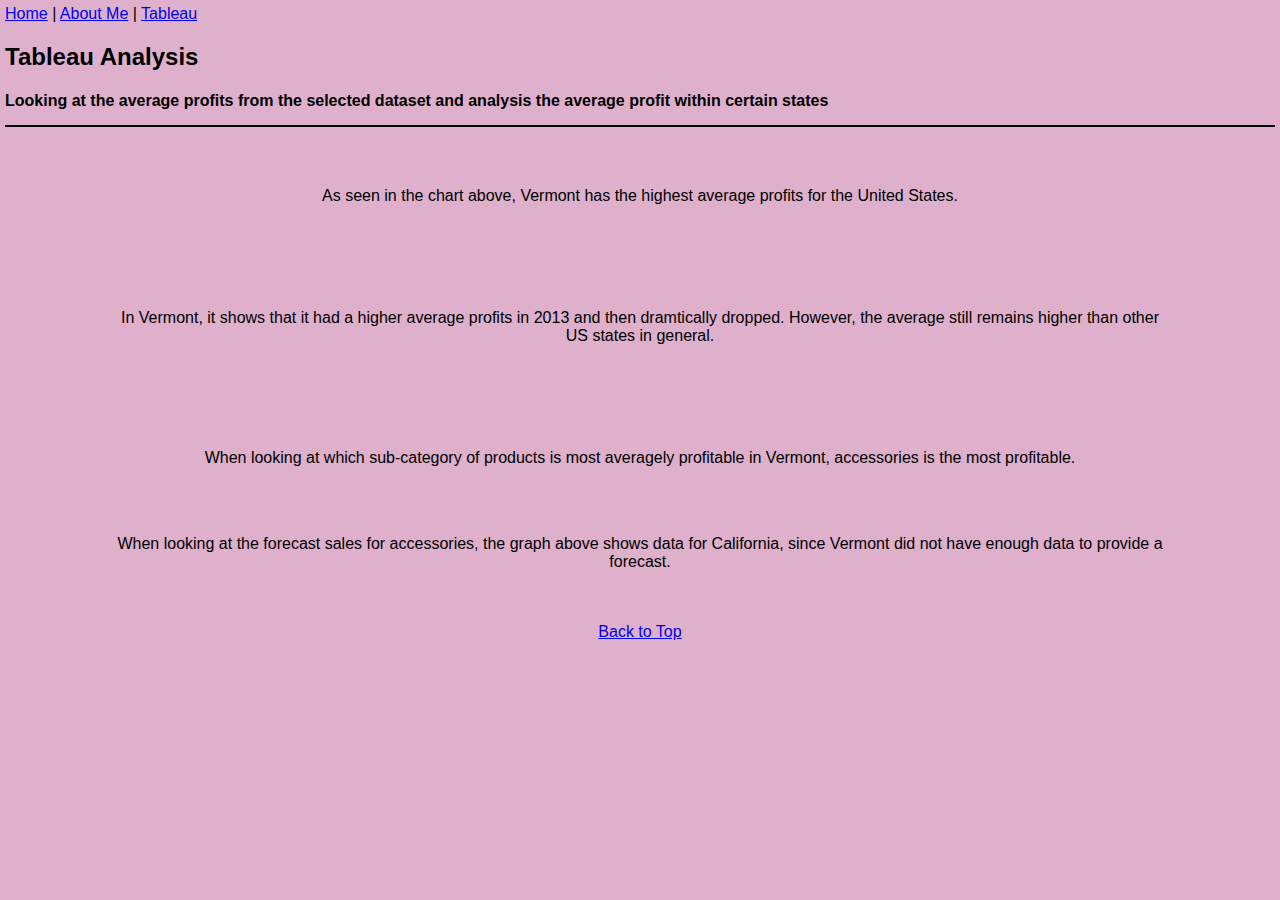
<file: html/tableau.html>
<!DOCTYPE html>
<html>
    <head>
        <title>Tableau</title>
        <link href="../styles/bootstyles.css" rel="stylesheet" type="text/css">
    </head>
    <body>
        <div class="common header">
            <a id="top" href="../index.html">Home</a> |
            <a href="../html/about.html">About Me</a> |
            <a href="../html/tableau.html">Tableau</a><br>   
            <h2>Tableau Analysis</h2>  
            <h4>Looking at the average profits from the selected dataset and analysis the average profit within certain states</h4>
        </div>
        <div class="common mainbody center">
            <div class='tableauPlaceholder' id='viz1656109247398' style='position: relative'><noscript><a href='#'><img alt='Sheet 1 ' src='https:&#47;&#47;public.tableau.com&#47;static&#47;images&#47;HT&#47;HTML-project&#47;Sheet1&#47;1_rss.png' style='border: none' /></a></noscript><object class='tableauViz'  style='display:none;'><param name='host_url' value='https%3A%2F%2Fpublic.tableau.com%2F' /> <param name='embed_code_version' value='3' /> <param name='site_root' value='' /><param name='name' value='HTML-project&#47;Sheet1' /><param name='tabs' value='no' /><param name='toolbar' value='yes' /><param name='static_image' value='https:&#47;&#47;public.tableau.com&#47;static&#47;images&#47;HT&#47;HTML-project&#47;Sheet1&#47;1.png' /> <param name='animate_transition' value='yes' /><param name='display_static_image' value='yes' /><param name='display_spinner' value='yes' /><param name='display_overlay' value='yes' /><param name='display_count' value='yes' /><param name='language' value='en-US' /><param name='filter' value='publish=yes' /></object></div>                <script type='text/javascript'>                    var divElement = document.getElementById('viz1656109247398');                    var vizElement = divElement.getElementsByTagName('object')[0];                    vizElement.style.width='100%';vizElement.style.height=(divElement.offsetWidth*0.75)+'px';                    var scriptElement = document.createElement('script');                    scriptElement.src = 'https://public.tableau.com/javascripts/api/viz_v1.js';                    vizElement.parentNode.insertBefore(scriptElement, vizElement);                </script><br><br>
            <p>As seen in the chart above, Vermont has the highest average profits for the United States.</p><br><br>
            <div class='tableauPlaceholder' id='viz1656109193231' style='position: relative'><noscript><a href='#'><img alt='Sheet 2 ' src='https:&#47;&#47;public.tableau.com&#47;static&#47;images&#47;HT&#47;HTML-project&#47;Sheet2&#47;1_rss.png' style='border: none' /></a></noscript><object class='tableauViz'  style='display:none;'><param name='host_url' value='https%3A%2F%2Fpublic.tableau.com%2F' /> <param name='embed_code_version' value='3' /> <param name='site_root' value='' /><param name='name' value='HTML-project&#47;Sheet2' /><param name='tabs' value='no' /><param name='toolbar' value='yes' /><param name='static_image' value='https:&#47;&#47;public.tableau.com&#47;static&#47;images&#47;HT&#47;HTML-project&#47;Sheet2&#47;1.png' /> <param name='animate_transition' value='yes' /><param name='display_static_image' value='yes' /><param name='display_spinner' value='yes' /><param name='display_overlay' value='yes' /><param name='display_count' value='yes' /><param name='language' value='en-US' /><param name='filter' value='publish=yes' /></object></div>                <script type='text/javascript'>                    var divElement = document.getElementById('viz1656109193231');                    var vizElement = divElement.getElementsByTagName('object')[0];                    vizElement.style.width='100%';vizElement.style.height=(divElement.offsetWidth*0.75)+'px';                    var scriptElement = document.createElement('script');                    scriptElement.src = 'https://public.tableau.com/javascripts/api/viz_v1.js';                    vizElement.parentNode.insertBefore(scriptElement, vizElement);                </script><br><br>
            <p>In Vermont, it shows that it had a higher average profits in 2013 and then dramtically dropped. However, the average still remains higher than other US states in general.</p><br><br>
            <div class='tableauPlaceholder' id='viz1656109137936' style='position: relative'><noscript><a href='#'><img alt='Sheet 3 ' src='https:&#47;&#47;public.tableau.com&#47;static&#47;images&#47;HT&#47;HTML-project&#47;Sheet3&#47;1_rss.png' style='border: none' /></a></noscript><object class='tableauViz'  style='display:none;'><param name='host_url' value='https%3A%2F%2Fpublic.tableau.com%2F' /> <param name='embed_code_version' value='3' /> <param name='site_root' value='' /><param name='name' value='HTML-project&#47;Sheet3' /><param name='tabs' value='no' /><param name='toolbar' value='yes' /><param name='static_image' value='https:&#47;&#47;public.tableau.com&#47;static&#47;images&#47;HT&#47;HTML-project&#47;Sheet3&#47;1.png' /> <param name='animate_transition' value='yes' /><param name='display_static_image' value='yes' /><param name='display_spinner' value='yes' /><param name='display_overlay' value='yes' /><param name='display_count' value='yes' /><param name='language' value='en-US' /><param name='filter' value='publish=yes' /></object></div>                <script type='text/javascript'>                    var divElement = document.getElementById('viz1656109137936');                    var vizElement = divElement.getElementsByTagName('object')[0];                    vizElement.style.width='100%';vizElement.style.height=(divElement.offsetWidth*0.75)+'px';                    var scriptElement = document.createElement('script');                    scriptElement.src = 'https://public.tableau.com/javascripts/api/viz_v1.js';                    vizElement.parentNode.insertBefore(scriptElement, vizElement);                </script><br><br>
            <p>When looking at which sub-category of products is most averagely profitable in Vermont, accessories is the most profitable.</p><br><br>
            <div class='tableauPlaceholder' id='viz1656109074561' style='position: relative'><noscript><a href='#'><img alt='Sheet 4 ' src='https:&#47;&#47;public.tableau.com&#47;static&#47;images&#47;HT&#47;HTML-project&#47;Sheet4&#47;1_rss.png' style='border: none' /></a></noscript><object class='tableauViz'  style='display:none;'><param name='host_url' value='https%3A%2F%2Fpublic.tableau.com%2F' /> <param name='embed_code_version' value='3' /> <param name='site_root' value='' /><param name='name' value='HTML-project&#47;Sheet4' /><param name='tabs' value='no' /><param name='toolbar' value='yes' /><param name='static_image' value='https:&#47;&#47;public.tableau.com&#47;static&#47;images&#47;HT&#47;HTML-project&#47;Sheet4&#47;1.png' /> <param name='animate_transition' value='yes' /><param name='display_static_image' value='yes' /><param name='display_spinner' value='yes' /><param name='display_overlay' value='yes' /><param name='display_count' value='yes' /><param name='language' value='en-US' /><param name='filter' value='publish=yes' /></object></div>                <script type='text/javascript'>                    var divElement = document.getElementById('viz1656109074561');                    var vizElement = divElement.getElementsByTagName('object')[0];                    vizElement.style.width='100%';vizElement.style.height=(divElement.offsetWidth*0.75)+'px';                    var scriptElement = document.createElement('script');                    scriptElement.src = 'https://public.tableau.com/javascripts/api/viz_v1.js';                    vizElement.parentNode.insertBefore(scriptElement, vizElement);                </script>
            <p>When looking at the forecast sales for accessories, the graph above shows data for California, since Vermont did not have enough data to provide a forecast.</p><br><br>
            <a href="#top">Back to Top</a> 
        </div>
 
    </body>






</html>
</file>
<file: styles/bootstyles.css>
body {background-color: rgb(223, 176, 204);
    font-family:Verdana, Geneva, Tahoma, sans-serif}
.common {position: absolute;}
.header {top:5px;
    left:5px;
    right:5px;
    height:120px;
    z-index: 2;
    border-bottom: solid 2px black;}
.mainbody {top: 135px;
        bottom:64px;
        left:114px;
        right:114px}
.center {text-align: center;}
.imageformat {display:block;
        margin-left: auto;
        margin-right: auto;
        width:50%}
</file>
